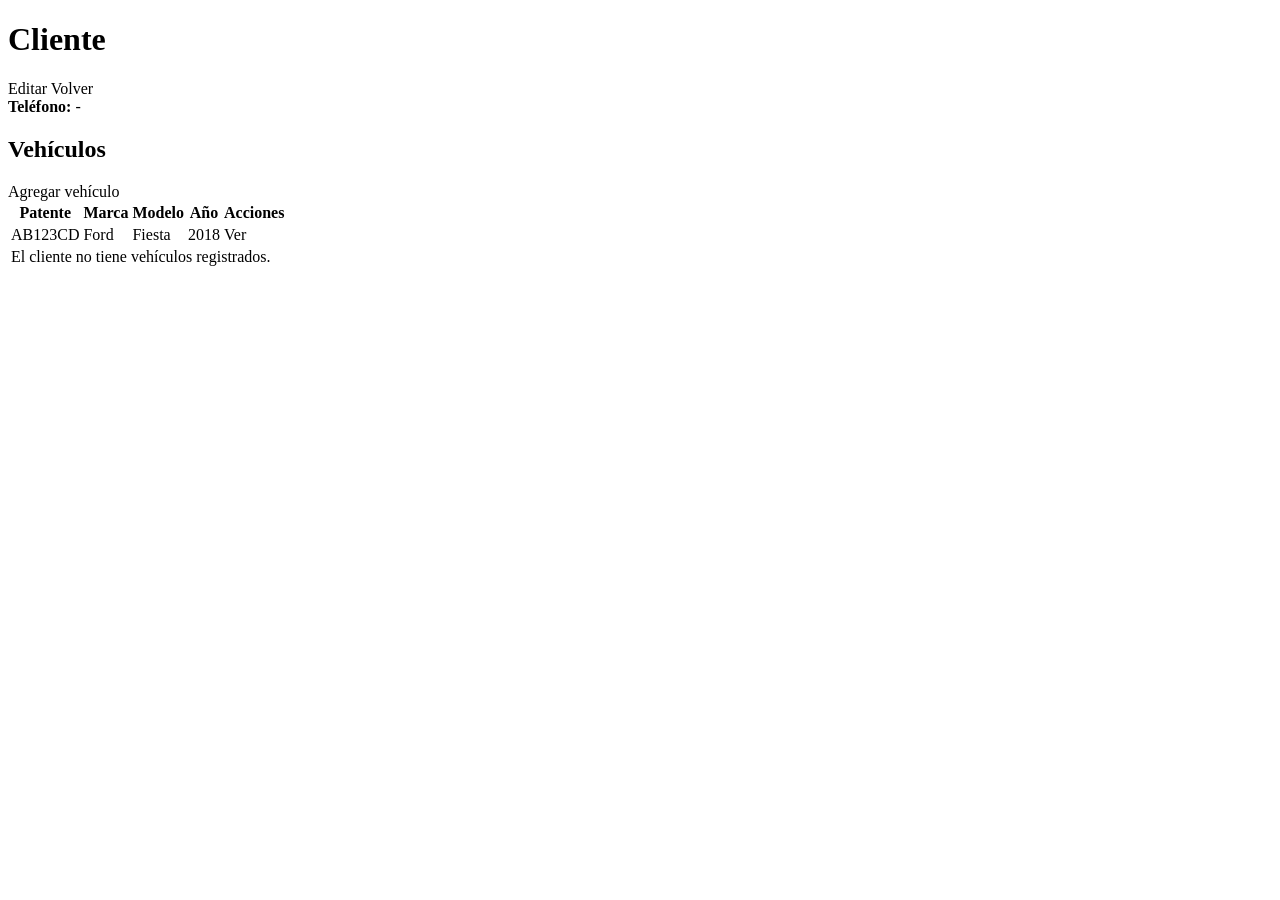
<file: src/main/resources/templates/clientes/detalle.html>
<!DOCTYPE html>
<html lang="es" xmlns:th="http://www.thymeleaf.org">
<head th:replace="~{fragments/layout :: head('Detalle de cliente')}"></head>
<body>
<nav th:replace="~{fragments/layout :: navbar('clientes')}"></nav>

<main class="container py-4">
    <div th:replace="~{fragments/layout :: mensajes}"></div>

    <div class="d-flex justify-content-between align-items-center mb-3">
        <h1 class="h3 mb-0" th:text="${cliente.apellido + ', ' + cliente.nombre}">Cliente</h1>
        <div>
            <a class="btn btn-outline-secondary" th:href="@{/clientes/{id}/editar(id=${cliente.id})}">Editar</a>
            <a class="btn btn-outline-dark" th:href="@{/clientes}">Volver</a>
        </div>
    </div>

    <div class="card card-body mb-4">
        <div><strong>Teléfono:</strong> <span th:text="${cliente.telefono}">-</span></div>
    </div>

    <div class="d-flex justify-content-between align-items-center mb-2">
        <h2 class="h5 mb-0">Vehículos</h2>
        <a class="btn btn-sm btn-primary" th:href="@{/vehiculos/nuevo(clienteId=${cliente.id})}">Agregar vehículo</a>
    </div>

    <div class="table-responsive">
        <table class="table table-striped align-middle bg-white">
            <thead class="table-dark">
            <tr><th>Patente</th><th>Marca</th><th>Modelo</th><th>Año</th><th class="text-end">Acciones</th></tr>
            </thead>
            <tbody>
            <tr th:each="v : ${cliente.vehiculos}">
                <td th:text="${v.patente}">AB123CD</td>
                <td th:text="${v.marca}">Ford</td>
                <td th:text="${v.modelo}">Fiesta</td>
                <td th:text="${v.anio}">2018</td>
                <td class="text-end">
                    <a class="btn btn-sm btn-outline-primary" th:href="@{/vehiculos/{id}(id=${v.id})}">Ver</a>
                </td>
            </tr>
            <tr th:if="${#lists.isEmpty(cliente.vehiculos)}">
                <td colspan="5" class="text-center text-muted py-3">El cliente no tiene vehículos registrados.</td>
            </tr>
            </tbody>
        </table>
    </div>
</main>

<script th:replace="~{fragments/layout :: scripts}"></script>
</body>
</html>
</file>
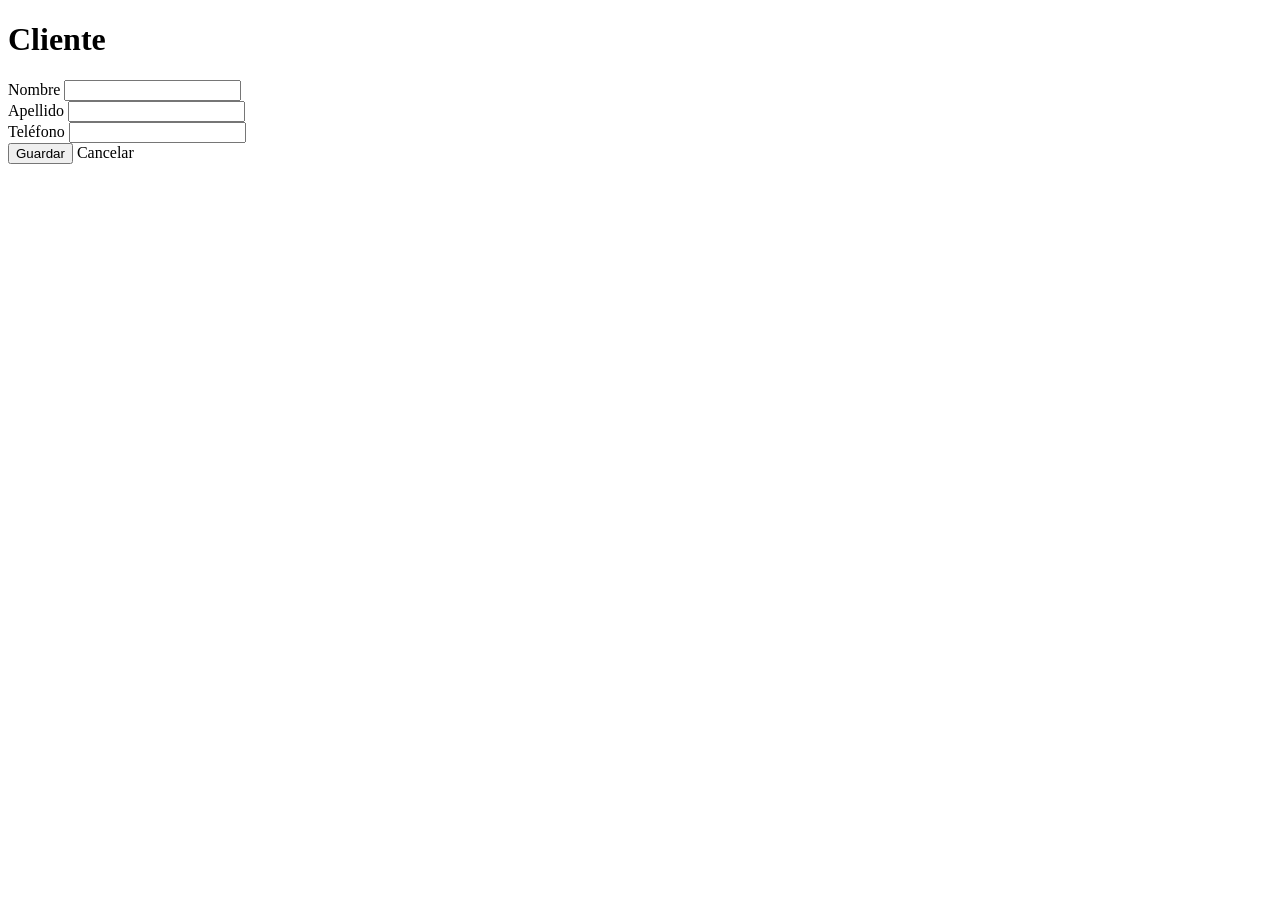
<file: src/main/resources/templates/clientes/form.html>
<!DOCTYPE html>
<html lang="es" xmlns:th="http://www.thymeleaf.org">
<head th:replace="~{fragments/layout :: head(${titulo})}"></head>
<body>
<nav th:replace="~{fragments/layout :: navbar('clientes')}"></nav>

<main class="container py-4" style="max-width: 640px;">
    <div th:replace="~{fragments/layout :: mensajes}"></div>

    <h1 class="h3 mb-3" th:text="${titulo}">Cliente</h1>

    <form th:action="@{${accion}}" th:object="${form}" method="post" class="card card-body">
        <div class="mb-3">
            <label for="nombre" class="form-label">Nombre</label>
            <input type="text" th:field="*{nombre}" class="form-control" maxlength="50" required>
        </div>
        <div class="mb-3">
            <label for="apellido" class="form-label">Apellido</label>
            <input type="text" th:field="*{apellido}" class="form-control" maxlength="50" required>
        </div>
        <div class="mb-3">
            <label for="telefono" class="form-label">Teléfono</label>
            <input type="text" th:field="*{telefono}" class="form-control" maxlength="20" required>
        </div>
        <div class="d-flex gap-2">
            <button type="submit" class="btn btn-primary">Guardar</button>
            <a class="btn btn-outline-secondary" th:href="@{/clientes}">Cancelar</a>
        </div>
    </form>
</main>

<script th:replace="~{fragments/layout :: scripts}"></script>
</body>
</html>
</file>
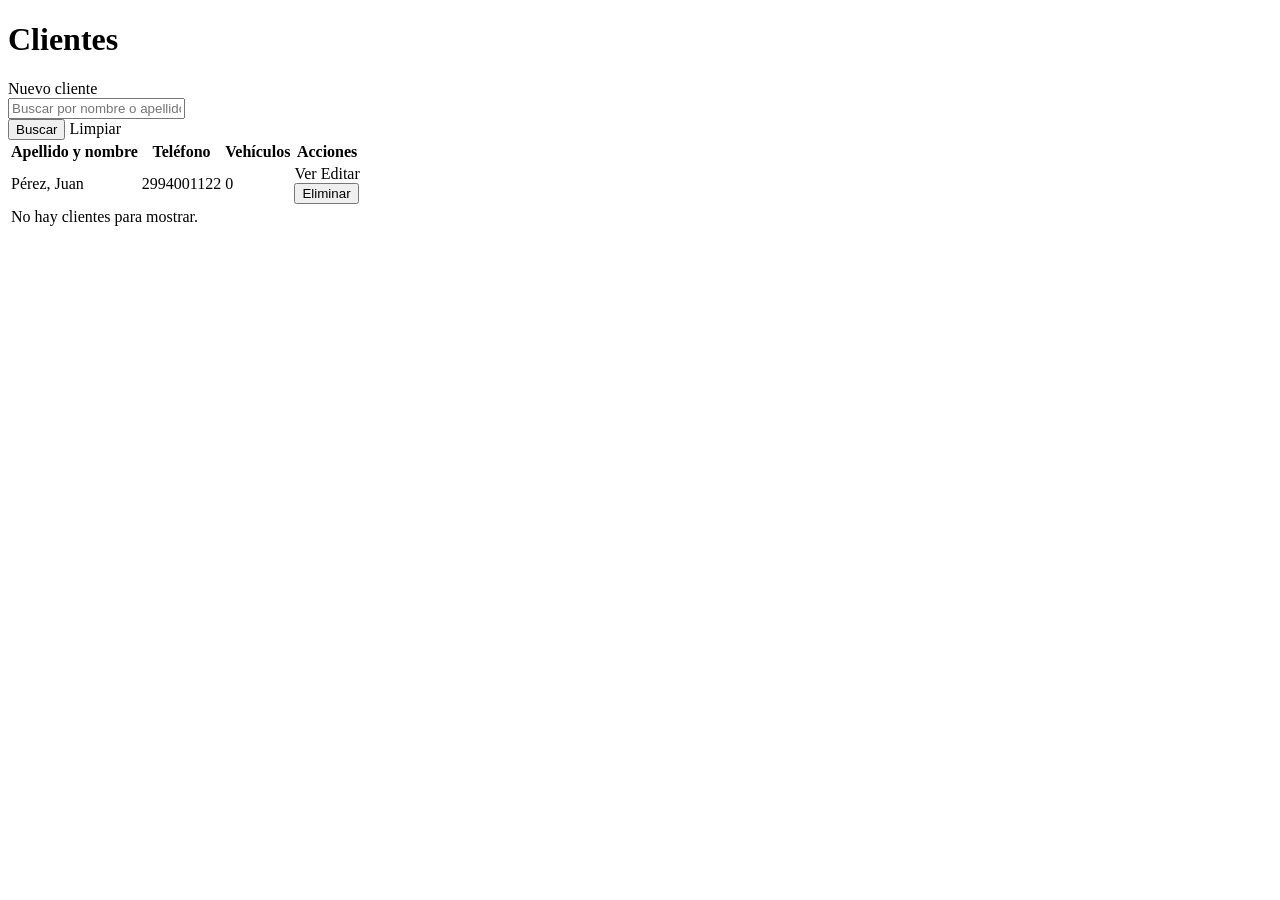
<file: src/main/resources/templates/clientes/lista.html>
<!DOCTYPE html>
<html lang="es" xmlns:th="http://www.thymeleaf.org">
<head th:replace="~{fragments/layout :: head('Clientes')}"></head>
<body>
<nav th:replace="~{fragments/layout :: navbar('clientes')}"></nav>

<main class="container py-4">
    <div th:replace="~{fragments/layout :: mensajes}"></div>

    <div class="d-flex justify-content-between align-items-center mb-3">
        <h1 class="h3 mb-0">Clientes</h1>
        <a class="btn btn-primary" th:href="@{/clientes/nuevo}">Nuevo cliente</a>
    </div>

    <form class="row g-2 mb-3" th:action="@{/clientes}" method="get">
        <div class="col-sm-8 col-md-5">
            <input type="text" name="buscar" class="form-control"
                   placeholder="Buscar por nombre o apellido" th:value="${buscar}">
        </div>
        <div class="col-auto">
            <button class="btn btn-outline-secondary" type="submit">Buscar</button>
            <a class="btn btn-link" th:href="@{/clientes}">Limpiar</a>
        </div>
    </form>

    <div class="table-responsive">
        <table class="table table-striped table-hover align-middle bg-white">
            <thead class="table-dark">
            <tr>
                <th>Apellido y nombre</th>
                <th>Teléfono</th>
                <th>Vehículos</th>
                <th class="text-end">Acciones</th>
            </tr>
            </thead>
            <tbody>
            <tr th:each="c : ${clientes}">
                <td th:text="${c.apellido + ', ' + c.nombre}">Pérez, Juan</td>
                <td th:text="${c.telefono}">2994001122</td>
                <td th:text="${#lists.size(c.vehiculos)}">0</td>
                <td class="text-end">
                    <a class="btn btn-sm btn-outline-primary" th:href="@{/clientes/{id}(id=${c.id})}">Ver</a>
                    <a class="btn btn-sm btn-outline-secondary" th:href="@{/clientes/{id}/editar(id=${c.id})}">Editar</a>
                    <form class="d-inline" method="post" th:action="@{/clientes/{id}/eliminar(id=${c.id})}"
                          onsubmit="return confirm('¿Seguro que desea eliminar este cliente?');">
                        <button class="btn btn-sm btn-outline-danger" type="submit">Eliminar</button>
                    </form>
                </td>
            </tr>
            <tr th:if="${#lists.isEmpty(clientes)}">
                <td colspan="4" class="text-center text-muted py-4">No hay clientes para mostrar.</td>
            </tr>
            </tbody>
        </table>
    </div>
</main>

<script th:replace="~{fragments/layout :: scripts}"></script>
</body>
</html>
</file>
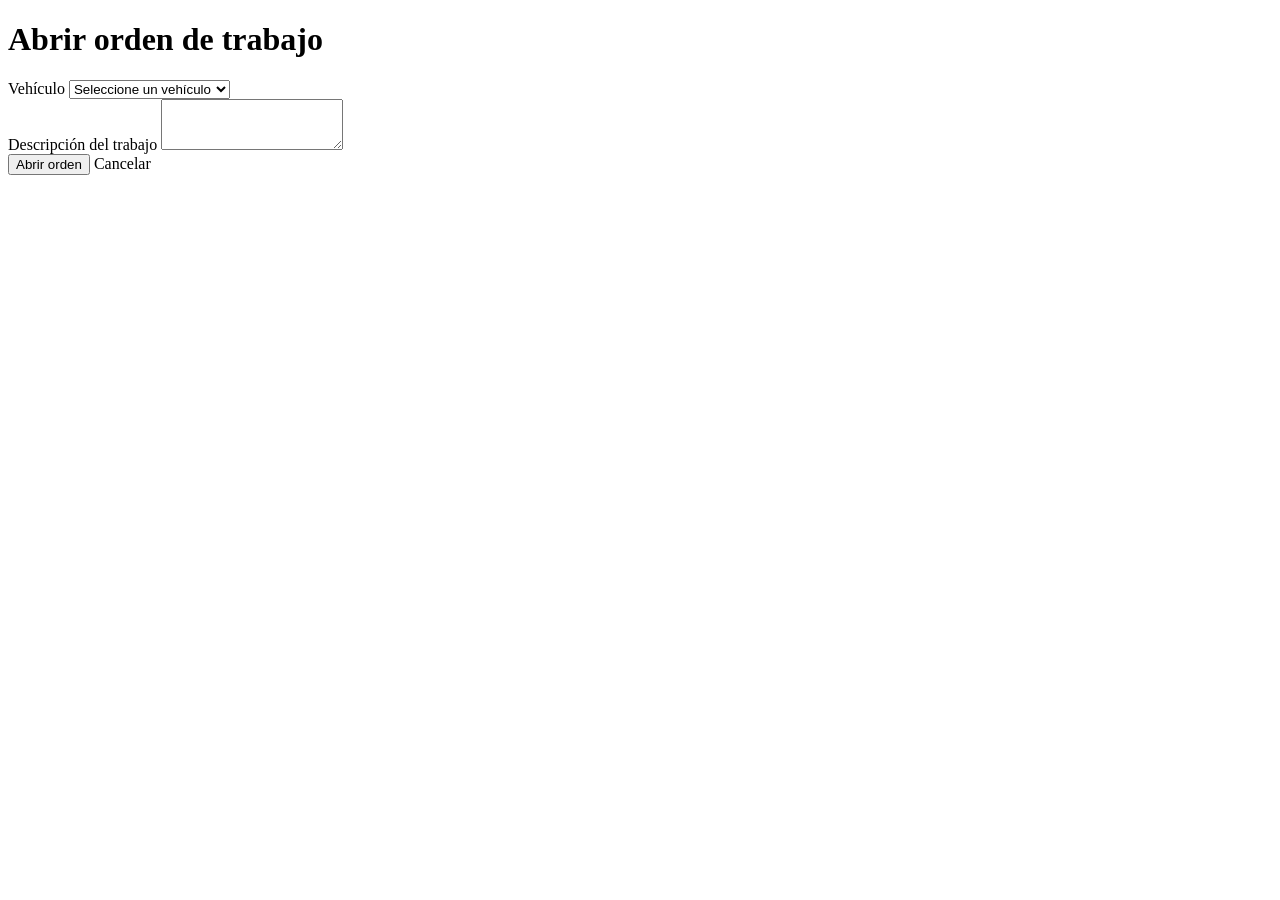
<file: src/main/resources/templates/ordenes/form.html>
<!DOCTYPE html>
<html lang="es" xmlns:th="http://www.thymeleaf.org">
<head th:replace="~{fragments/layout :: head('Abrir orden de trabajo')}"></head>
<body>
<nav th:replace="~{fragments/layout :: navbar('ordenes')}"></nav>

<main class="container py-4" style="max-width: 640px;">
    <div th:replace="~{fragments/layout :: mensajes}"></div>

    <h1 class="h3 mb-3">Abrir orden de trabajo</h1>

    <form th:action="@{/ordenes}" th:object="${form}" method="post" class="card card-body">
        <div class="mb-3">
            <label for="vehiculoId" class="form-label">Vehículo</label>
            <select th:field="*{vehiculoId}" class="form-select" required>
                <option value="">Seleccione un vehículo</option>
                <option th:each="v : ${vehiculos}" th:value="${v.id}"
                        th:text="${v.patente + ' - ' + v.marca + ' ' + v.modelo + ' (' + v.cliente.apellido + ', ' + v.cliente.nombre + ')'}">
                    AB123CD - Ford Fiesta
                </option>
            </select>
        </div>
        <div class="mb-3">
            <label for="descripcion" class="form-label">Descripción del trabajo</label>
            <textarea th:field="*{descripcion}" class="form-control" rows="3"
                      minlength="5" maxlength="255" required></textarea>
        </div>
        <div class="d-flex gap-2">
            <button type="submit" class="btn btn-success">Abrir orden</button>
            <a class="btn btn-outline-secondary" th:href="@{/ordenes}">Cancelar</a>
        </div>
    </form>
</main>

<script th:replace="~{fragments/layout :: scripts}"></script>
</body>
</html>
</file>
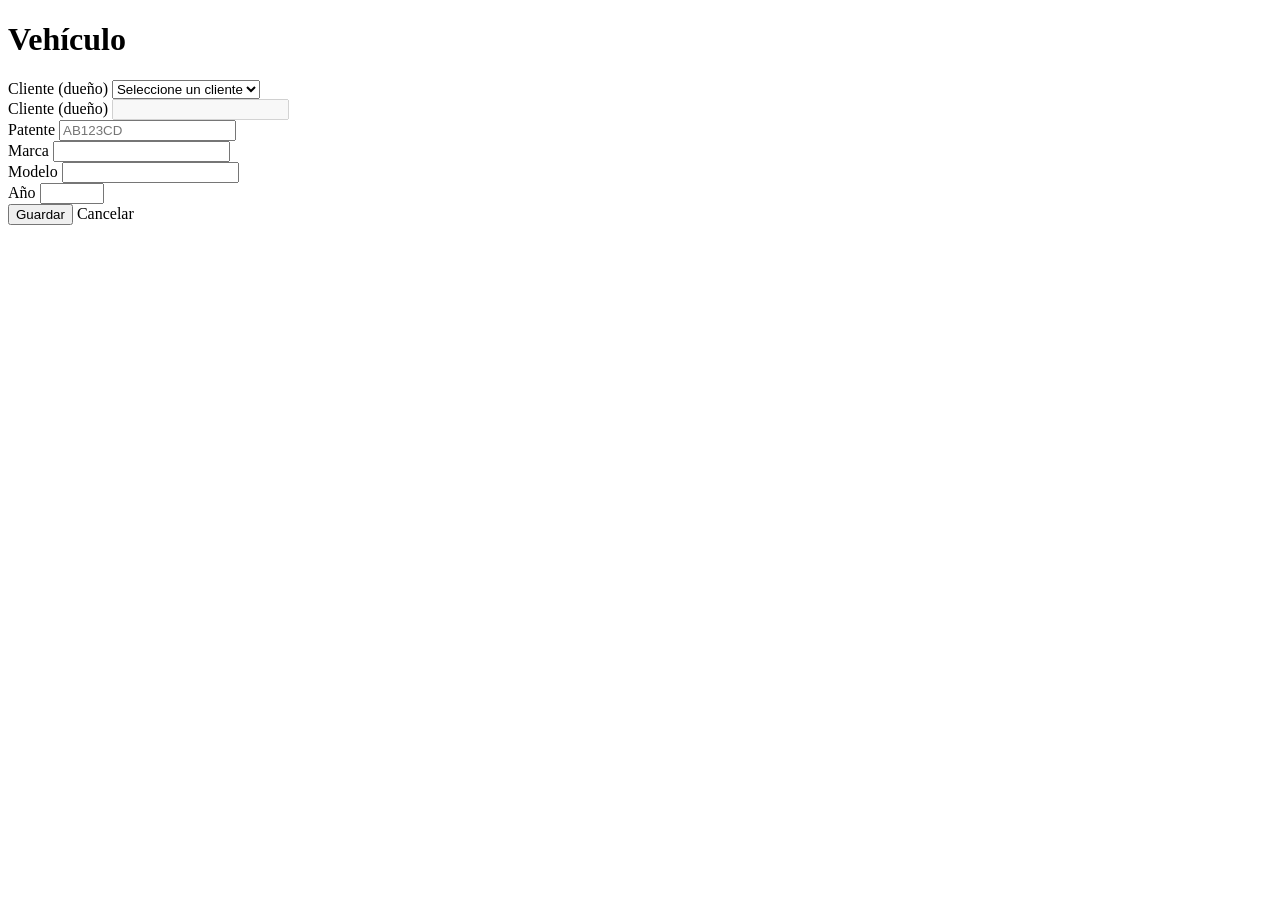
<file: src/main/resources/templates/vehiculos/form.html>
<!DOCTYPE html>
<html lang="es" xmlns:th="http://www.thymeleaf.org">
<head th:replace="~{fragments/layout :: head(${titulo})}"></head>
<body>
<nav th:replace="~{fragments/layout :: navbar('vehiculos')}"></nav>

<main class="container py-4" style="max-width: 640px;">
    <div th:replace="~{fragments/layout :: mensajes}"></div>

    <h1 class="h3 mb-3" th:text="${titulo}">Vehículo</h1>

    <form th:action="@{${accion}}" th:object="${form}" method="post" class="card card-body">

        <div class="mb-3" th:unless="${editando}">
            <label for="clienteId" class="form-label">Cliente (dueño)</label>
            <select th:field="*{clienteId}" class="form-select" required>
                <option value="">Seleccione un cliente</option>
                <option th:each="c : ${clientes}" th:value="${c.id}"
                        th:text="${c.apellido + ', ' + c.nombre}">Pérez, Juan</option>
            </select>
        </div>
        <div class="mb-3" th:if="${editando}">
            <label class="form-label">Cliente (dueño)</label>
            <input type="text" class="form-control" disabled
                   th:value="${cliente.apellido + ', ' + cliente.nombre}">
        </div>

        <div class="mb-3">
            <label for="patente" class="form-label">Patente</label>
            <input type="text" th:field="*{patente}" class="form-control" maxlength="10"
                   placeholder="AB123CD" required>
        </div>
        <div class="row">
            <div class="col-md-6 mb-3">
                <label for="marca" class="form-label">Marca</label>
                <input type="text" th:field="*{marca}" class="form-control" maxlength="50" required>
            </div>
            <div class="col-md-6 mb-3">
                <label for="modelo" class="form-label">Modelo</label>
                <input type="text" th:field="*{modelo}" class="form-control" maxlength="50" required>
            </div>
        </div>
        <div class="mb-3">
            <label for="anio" class="form-label">Año</label>
            <input type="number" th:field="*{anio}" class="form-control" min="1950" max="2100" required>
        </div>

        <div class="d-flex gap-2">
            <button type="submit" class="btn btn-primary">Guardar</button>
            <a class="btn btn-outline-secondary" th:href="@{/vehiculos}">Cancelar</a>
        </div>
    </form>
</main>

<script th:replace="~{fragments/layout :: scripts}"></script>
</body>
</html>
</file>
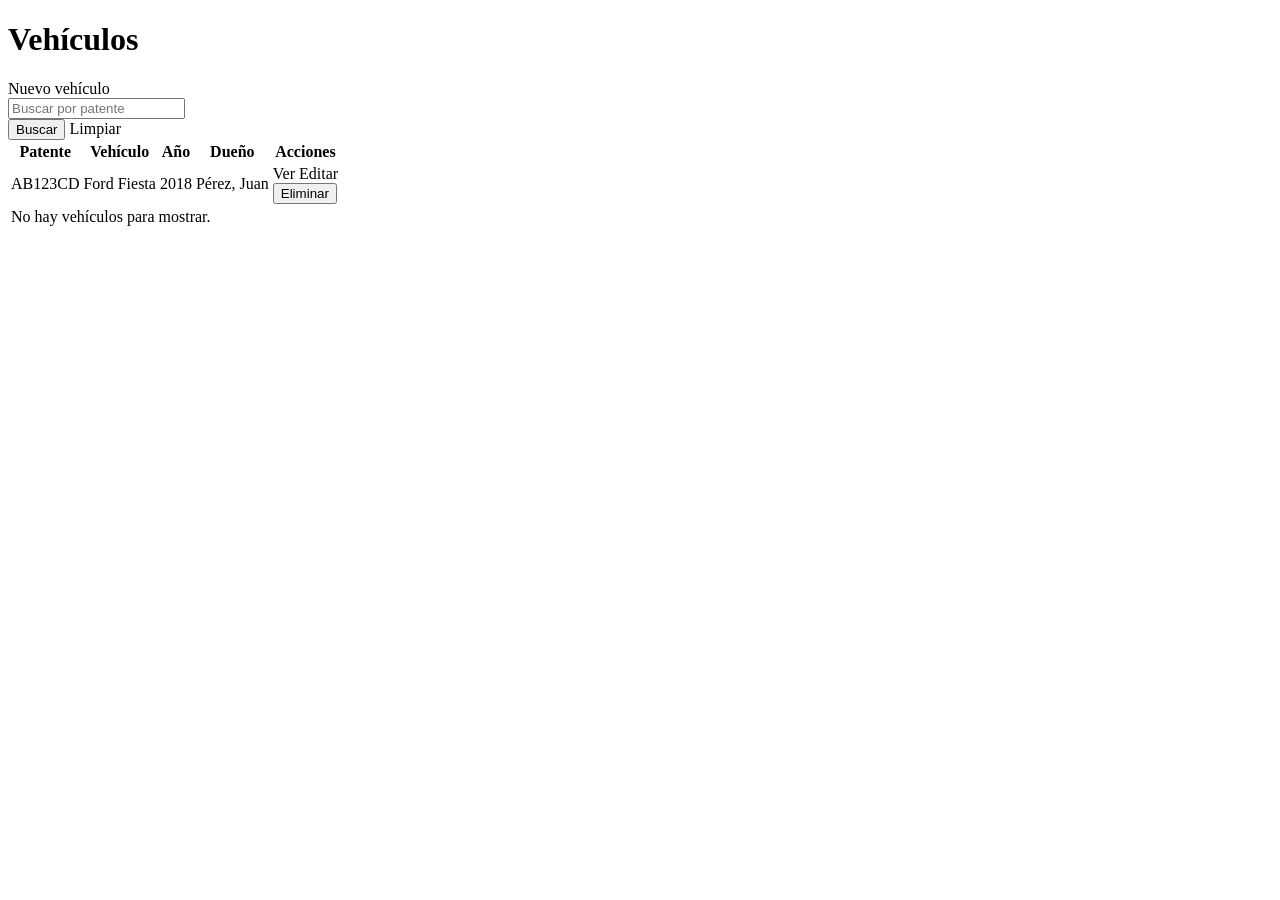
<file: src/main/resources/templates/vehiculos/lista.html>
<!DOCTYPE html>
<html lang="es" xmlns:th="http://www.thymeleaf.org">
<head th:replace="~{fragments/layout :: head('Vehículos')}"></head>
<body>
<nav th:replace="~{fragments/layout :: navbar('vehiculos')}"></nav>

<main class="container py-4">
    <div th:replace="~{fragments/layout :: mensajes}"></div>

    <div class="d-flex justify-content-between align-items-center mb-3">
        <h1 class="h3 mb-0">Vehículos</h1>
        <a class="btn btn-primary" th:href="@{/vehiculos/nuevo}">Nuevo vehículo</a>
    </div>

    <form class="row g-2 mb-3" th:action="@{/vehiculos}" method="get">
        <div class="col-sm-8 col-md-5">
            <input type="text" name="patente" class="form-control"
                   placeholder="Buscar por patente" th:value="${patente}">
        </div>
        <div class="col-auto">
            <button class="btn btn-outline-secondary" type="submit">Buscar</button>
            <a class="btn btn-link" th:href="@{/vehiculos}">Limpiar</a>
        </div>
    </form>

    <div class="table-responsive">
        <table class="table table-striped table-hover align-middle bg-white">
            <thead class="table-dark">
            <tr>
                <th>Patente</th>
                <th>Vehículo</th>
                <th>Año</th>
                <th>Dueño</th>
                <th class="text-end">Acciones</th>
            </tr>
            </thead>
            <tbody>
            <tr th:each="v : ${vehiculos}">
                <td th:text="${v.patente}">AB123CD</td>
                <td th:text="${v.marca + ' ' + v.modelo}">Ford Fiesta</td>
                <td th:text="${v.anio}">2018</td>
                <td>
                    <a th:href="@{/clientes/{id}(id=${v.cliente.id})}"
                       th:text="${v.cliente.apellido + ', ' + v.cliente.nombre}">Pérez, Juan</a>
                </td>
                <td class="text-end">
                    <a class="btn btn-sm btn-outline-primary" th:href="@{/vehiculos/{id}(id=${v.id})}">Ver</a>
                    <a class="btn btn-sm btn-outline-secondary" th:href="@{/vehiculos/{id}/editar(id=${v.id})}">Editar</a>
                    <form class="d-inline" method="post" th:action="@{/vehiculos/{id}/eliminar(id=${v.id})}"
                          onsubmit="return confirm('¿Seguro que desea eliminar este vehículo?');">
                        <button class="btn btn-sm btn-outline-danger" type="submit">Eliminar</button>
                    </form>
                </td>
            </tr>
            <tr th:if="${#lists.isEmpty(vehiculos)}">
                <td colspan="5" class="text-center text-muted py-4">No hay vehículos para mostrar.</td>
            </tr>
            </tbody>
        </table>
    </div>
</main>

<script th:replace="~{fragments/layout :: scripts}"></script>
</body>
</html>
</file>
